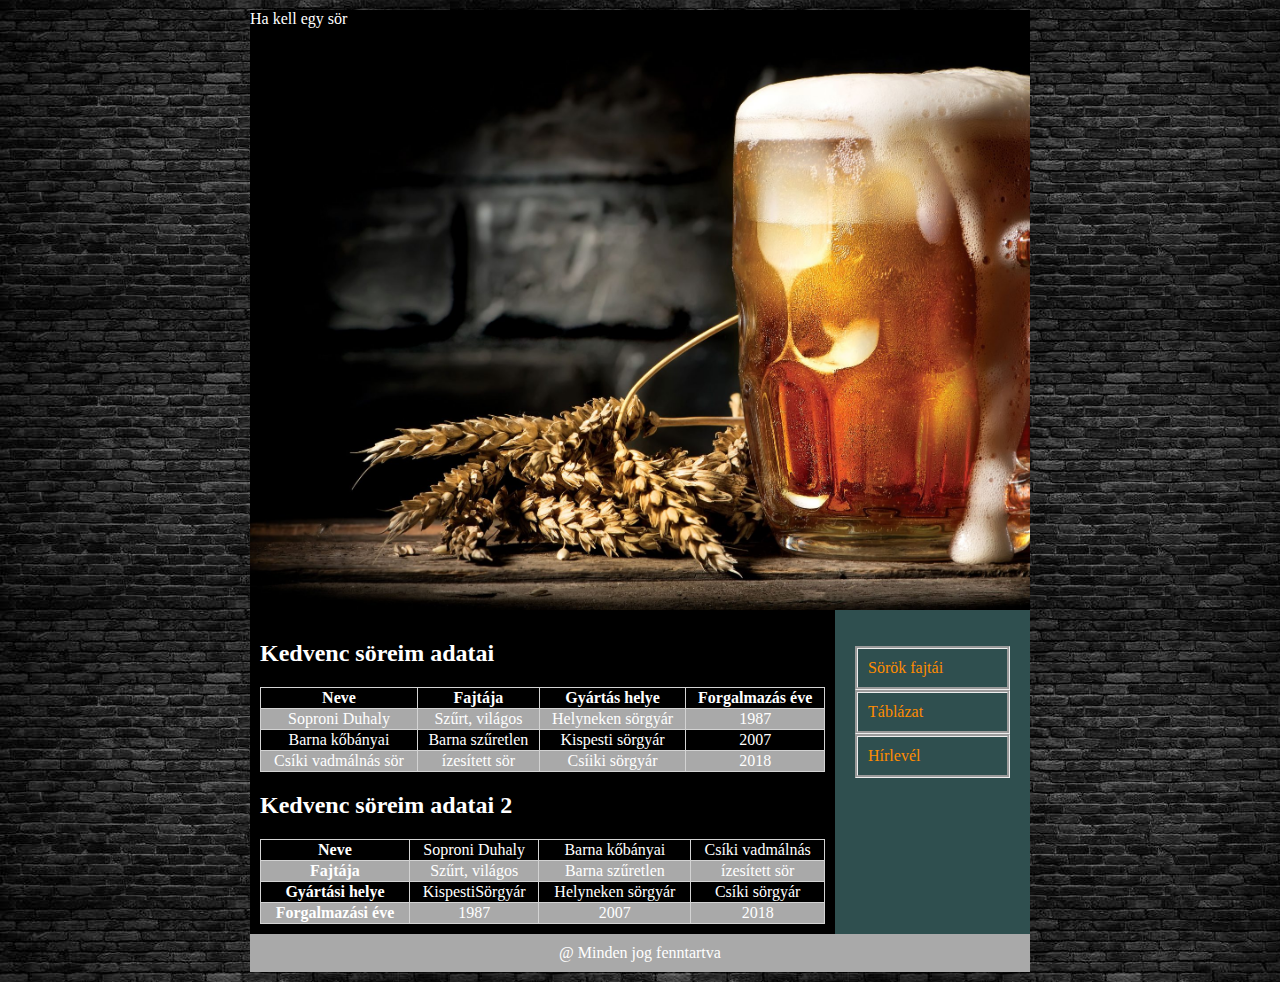
<file: index.html>
<!DOCTYPE html>
<html lang="hu">
  <head>
    <meta charset="UTF-8" />
    <meta name="viewport" content="width=device-width, initial-scale=1.0" />
    <meta name="description" content="Free Web tutorials" />
    <meta name="keywords" content="HTML, CSS, JavaScript" />
    <meta name="author" content="SzaboDavid" />
    <meta name="viewport" content="width=device-width, initial-scale=1.0" />
    <title>SzaboDavid</title>
    <link rel="stylesheet" href="stilus.css" />
    <title>SzaboDavid</title>
  </head>
  <body>
    <main>
      <header>Ha kell egy sör</header>

      <article>
        <h2>Kedvenc söreim adatai</h2>
        <table>
            <tr>
              <th>Neve</th>
              <th>Fajtája</th>
              <th>Gyártás helye</th>
              <th>Forgalmazás éve</th>
            </tr>
            <tr>
              <td>Soproni Duhaly</td>
              <td>Szűrt, világos</td>
              <td>Helyneken sörgyár</td>
              <td>1987</td>
            </tr>
            <tr>
              <td>Barna kőbányai</td>
              <td>Barna szűretlen</td>
              <td>Kispesti sörgyár</td>
              <td>2007</td>
            </tr>
            <tr>
              <td>Csíki vadmálnás sör</td>
              <td>ízesített sör</td>
              <td>Csíiki sörgyár</td>
              <td>2018</td>
            </tr>
        </table>
        <h2>Kedvenc söreim adatai 2</h2>
        <table>
            <tr>
              <th>Neve</th>
              <td>Soproni Duhaly</td>
              <td>Barna kőbányai</td>
              <td>Csíki vadmálnás</td>
            </tr>
            <tr>
              <th>Fajtája</th>
              <td>Szűrt, világos</td>
              <td>Barna szűretlen</td>
              <td>ízesített sör</td>
            </tr>
            <tr>
              <th>Gyártási helye</th>
              <td>KispestiSörgyár</td>
              <td>Helyneken sörgyár</td>
              <td>Csíki sörgyár</td>
            </tr>
            <tr>
              <th>Forgalmazási éve</th>
              <td>1987</td>
              <td>2007</td>
              <td>2018</td>
            </tr>
            
          </table>
      </article>
      <nav>
        <ul>
          <li><a href="index.html">Sörök fajtái</a></li>
          <li><a href="ürlap.html">Táblázat</a></li>
          <li><a href="hirlevel.html">Hírlevél</a></li>
        </ul>
      </nav>
      <footer>@ Minden jog fenntartva</footer>
    </main>
  </body>
</html>
</file>
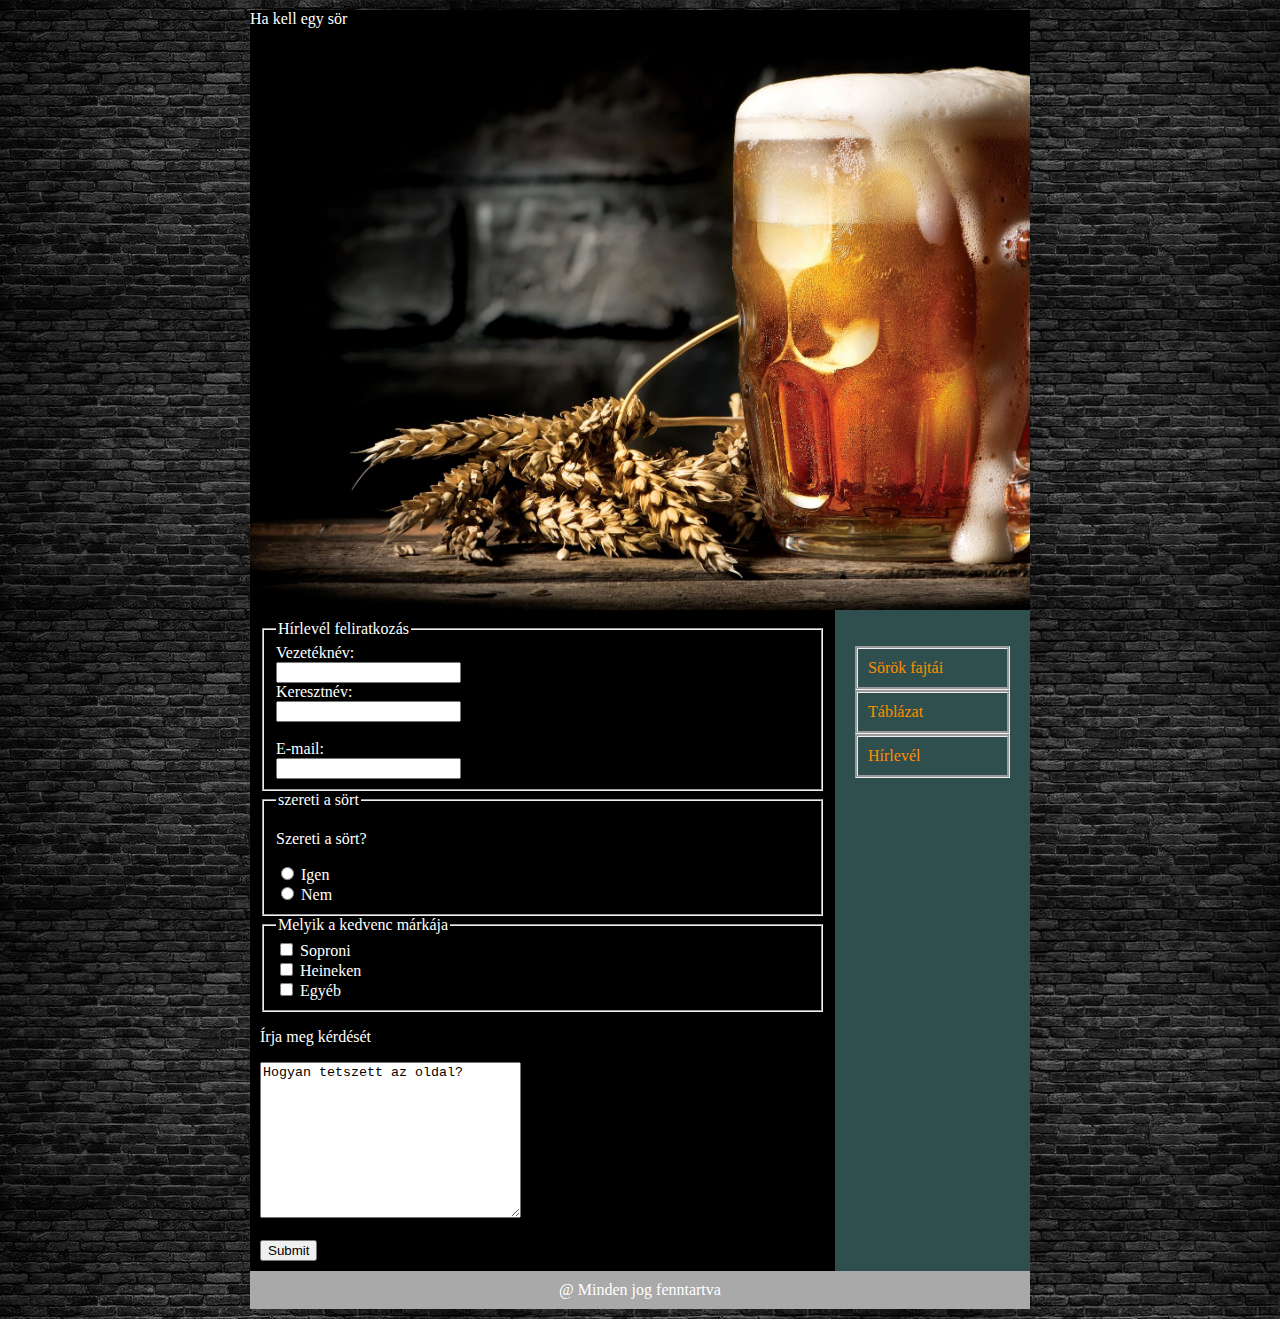
<file: hirlevel.html>
<!DOCTYPE html>
<html lang="hu">
  <head>
    <meta charset="UTF-8" />
    <meta name="viewport" content="width=device-width, initial-scale=1.0" />
    <meta name="description" content="Free Web tutorials" />
    <meta name="keywords" content="HTML, CSS, JavaScript" />
    <meta name="author" content="SzaboDavid" />
    <meta name="viewport" content="width=device-width, initial-scale=1.0" />
    <title>SzaboDavid</title>
    <link rel="stylesheet" href="stilus.css" />
    <title>SzaboDavid</title>
  </head>

  <body>
    <main>
      <header>Ha kell egy sör</header>
      <article>
        

        <form action="/action_page.php">
        <fieldset>
            <legend>Hírlevél feliratkozás</legend>
          <label for="fname">Vezetéknév:</label><br />
          <input type="text" id="fname" name="fname" /><br />
          <label for="lname">Keresztnév:</label><br />
          <input type="text" id="lname" name="lname" /><br /><br />
          <label for="email">E-mail:</label><br />
          <input type="text" id="email" name="email" /><br />
        </fieldset>

        <fieldset>
            <legend>szereti a sört</legend>
          <p>Szereti a sört?</p>

          <input type="radio" id="html" name="fav_language" value="HTML" />
          <label for="html">Igen</label><br />
          <input type="radio" id="css" name="fav_language" value="CSS" />
          <label for="css">Nem</label><br />
</fieldset>
<fieldset>
    <legend>Melyik a kedvenc márkája</legend>

          <input type="checkbox" id="opc1" name="fajták" value="sör" />
          <label for="opc1"> Soproni</label><br />
          <input type="checkbox" id="opc2" name="fajták" value="sör" />
          <label for="opc2"> Heineken</label><br />
          <input type="checkbox" id="opc3" name="fajták" value="sör" />
          <label for="opc33"> Egyéb</label>
         
        
       
        
        
        </form>
        </fieldset>
        <p>Írja meg kérdését</p>
        <form action="/action_page.php">
            <textarea name="message" rows="10" cols="30">Hogyan tetszett az oldal?</textarea>
            <br><br>
            <input type="submit">
          </form>
          

      </article>
      <nav>
        <ul>
          <li><a href="index.html">Sörök fajtái</a></li>
          <li><a href="ürlap.html">Táblázat</a></li>
          <li><a href="hirlevel.html">Hírlevél</a></li>
        </ul>
      </nav>
      <footer>@ Minden jog fenntartva</footer>
    </main>
  </body>
</html>
</file>
<file: stilus.css>
@charset "utf-8";

* {
  box-sizing: border-box;
}

body {
  margin: 0%;
  background-image: url(/oldalakitas_tablazat_urlap_sor/design/teglafal.jpg);
}

main,
nav,
article,
footer {
  border: 1px;
  padding: 10px;

 
}

main {
  display: grid;
  grid-template-columns: 1fr 1fr 1fr 1fr;
  grid-template-areas:
    "h h h h"
    "a a a n"
    "f f f f";
  max-width: 800px;
  width: 80%;
  margin: auto;
  color: white;
}
table, th, td {
    border: 1px solid lightgray;
    border-collapse: collapse;
    text-align: center;
    
 }
 table{
     width: 100%;
 }
 
 tr:nth-child(even)
 {
    background-color: darkgrey;
 }
header {
  background-image: url(/oldalakitas_tablazat_urlap_sor/design/beer-new_401732638.jpg);
  background-repeat: no-repeat;
  height: 600px;
  background-size: cover;
  grid-area: h;
}
nav ul {
  display: grid;
  list-style-type: none;
  padding: 10px;

}
nav a {
  text-decoration: none;
  display: block;
  border-style: groove;
  color: darkorange;
  padding: 10px;

}
nav {
    grid-area: n;
    background-color:darkslategray;
    
}
article {
    grid-area: a;
    background-color: black;
}
footer{
    grid-area: f;
    background-color: darkgrey;
    text-align: center;
}

form{
    
}

@media screen and (max-width: 600px) {
    main {
      width: 100%;
    }
  
  @media screen and (max-width: 500px) {
    main {
      grid-template-columns: 1fr;
      grid-template-areas:
        "h"
        "n"
        "a"
        "f";
    }
</file>
